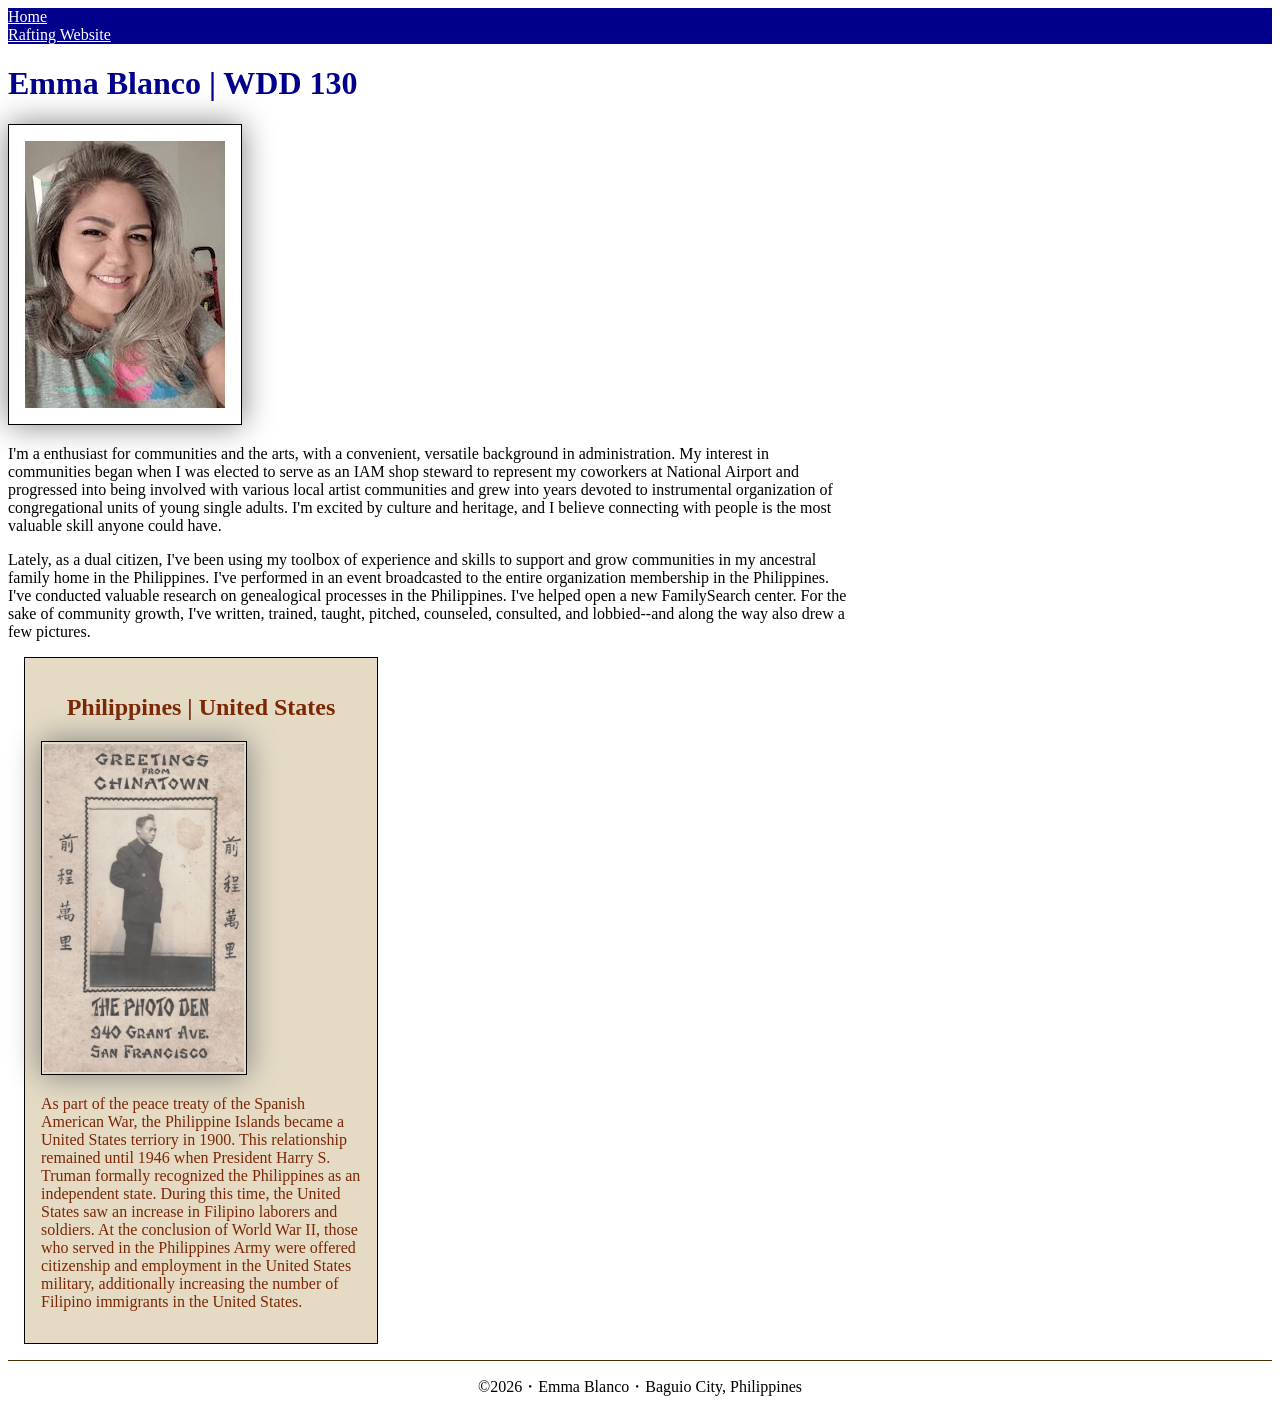
<file: index.html>
<!DOCTYPE html>
<html lang="en">
<head>
    <meta charset="UTF-8">
    <meta name="viewport" content="width=device-width, initial-scale=1.0">
    <link rel="stylesheet" href="styles/styles.css">
    <title>Emma Blanco | WDD 130</title>
    <meta name="description" content="Emma Blanco | WDD 130 | Web Fundamentals Class Portfolio">
    <meta name="author" content="Emma Blanco">

</head>
<body>
    <header>
        <nav>
            <a href="#">Home</a>
            <a href="wwr/">Rafting Website</a>
        </nav>
    </header>
    <main>
    <h1>Emma Blanco | WDD 130</h1>
    <img src="images/profile.jpg" alt="Profile picture of Emma Blanco" width="200">
    <p>I'm a enthusiast for communities and the arts, with a convenient, versatile background in administration. My interest in communities began when I was elected to serve as an IAM shop steward to represent my coworkers at National Airport and progressed into being involved with various local artist communities and grew into years devoted to instrumental organization of congregational units of young single adults. I'm excited by culture and heritage, and I believe connecting with people is the most valuable skill anyone could have.</p>

    <p>Lately, as a dual citizen, I've been using my toolbox of experience and skills to support and grow communities in my ancestral family home in the Philippines. I've performed in an event broadcasted to the entire organization membership in the Philippines. I've conducted valuable research on genealogical processes in the Philippines. I've helped open a new FamilySearch center. For the sake of community growth, I've written, trained, taught, pitched, counseled, consulted, and lobbied--and along the way also drew a few pictures.</p>
    </main>
    <aside>
        <h2>Philippines | United States</h2>
        <img src="images/filipino-in-chinatown-opt.jpg" alt="Filipino man in Chinatown SF" width="200">
        <p>As part of the peace treaty of the Spanish American War, the Philippine Islands became a United States terriory in 1900. This relationship remained until 1946 when President Harry S. Truman formally recognized the Philippines as an independent state. During this time, the United States saw an increase in Filipino laborers and soldiers. At the conclusion of World War II, those who served in the Philippines Army were offered citizenship and employment in the United States military, additionally increasing the number of Filipino immigrants in the United States.</p> 
    </aside>
    <footer>
        <p>©2026・Emma Blanco・Baguio City, Philippines</p>
    </footer>
</body>
</html>
</file>
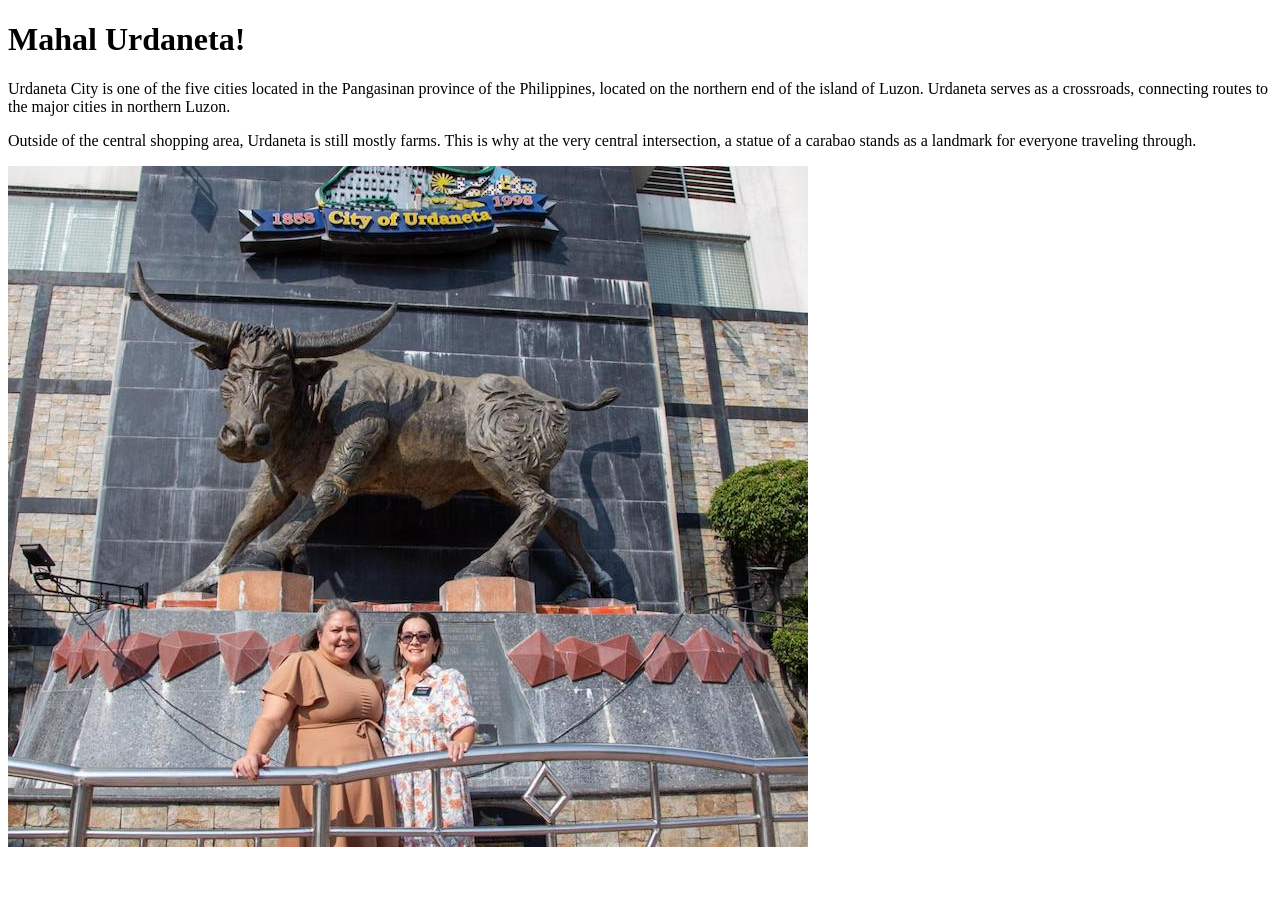
<file: week01/favorite-city.html>
<!DOCTYPE html>
<html lang="en">

<head>
    <meta charset="UTF-8">
    <meta name="viewport" content="width=device-width, initial-scale=1.0">
    <title>Document</title>
</head>

<body>
    <h1>Mahal Urdaneta!</h1>
    <p>Urdaneta City is one of the five cities located in the Pangasinan province of the
        Philippines, located on the northern end of the island of Luzon. Urdaneta serves as a
        crossroads, connecting routes to the major cities in northern Luzon.</p>
    <p>Outside of the central shopping area, Urdaneta is still mostly farms. This is why at the very
        central intersection, a statue of a carabao stands as a landmark for everyone traveling
        through.</p>
    <img src="images/urd-caribao-small.jpg" alt="Tourists with the Urdaneta carabao">
</body>

</html>
</file>
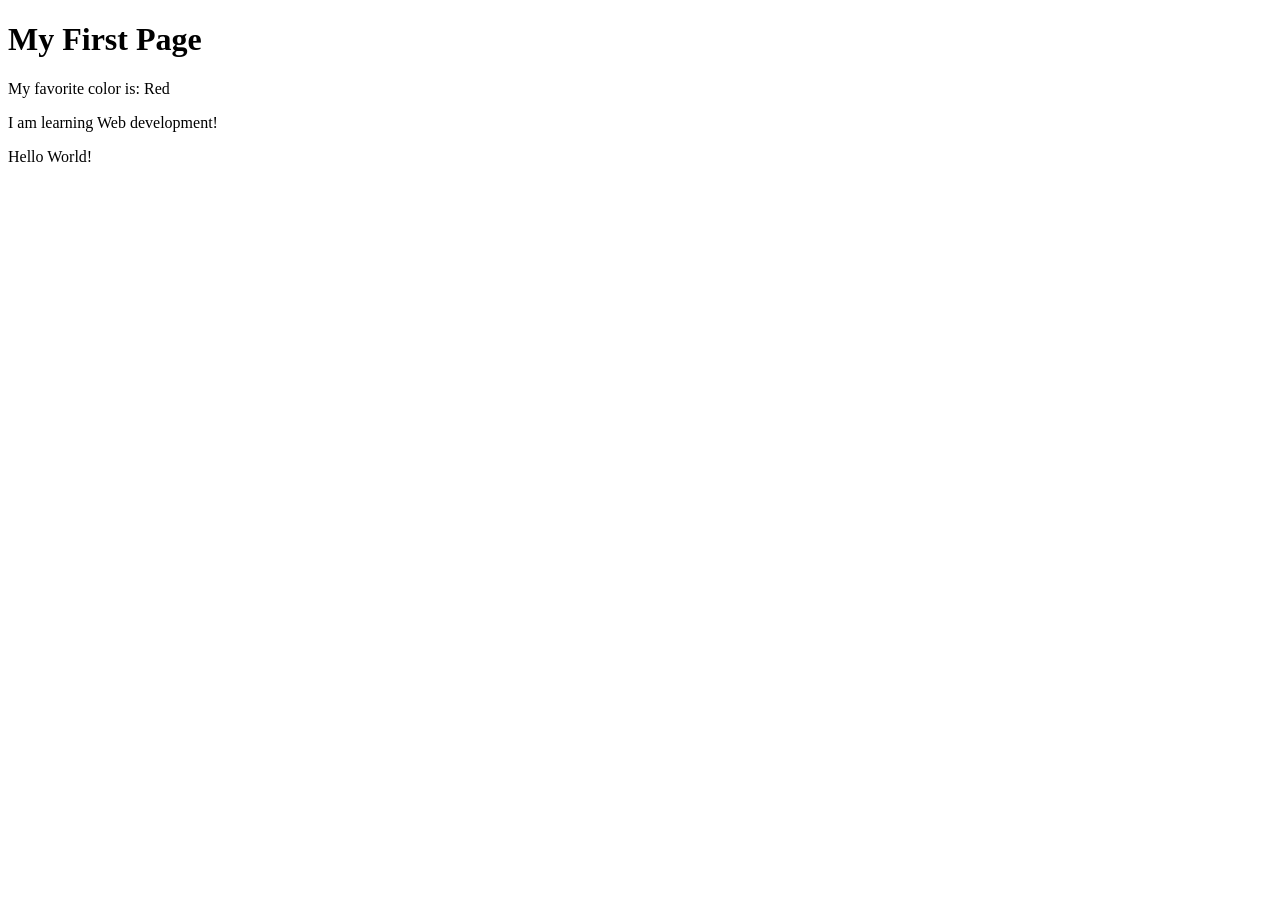
<file: week01/first-page.html>
<!DOCTYPE html>
<html lang="en">

<head>
    <meta charset="UTF-8">
    <meta name="viewport" content="width=device-width, initial-scale=1.0">
    <title>My First Page</title>
</head>

<body>
    <h1>My First Page</h1>
    <p>My favorite color is: Red </p>

    <p>I am learning Web development!</p>
    <p>Hello World!</p>
</body>

</html>
</file>
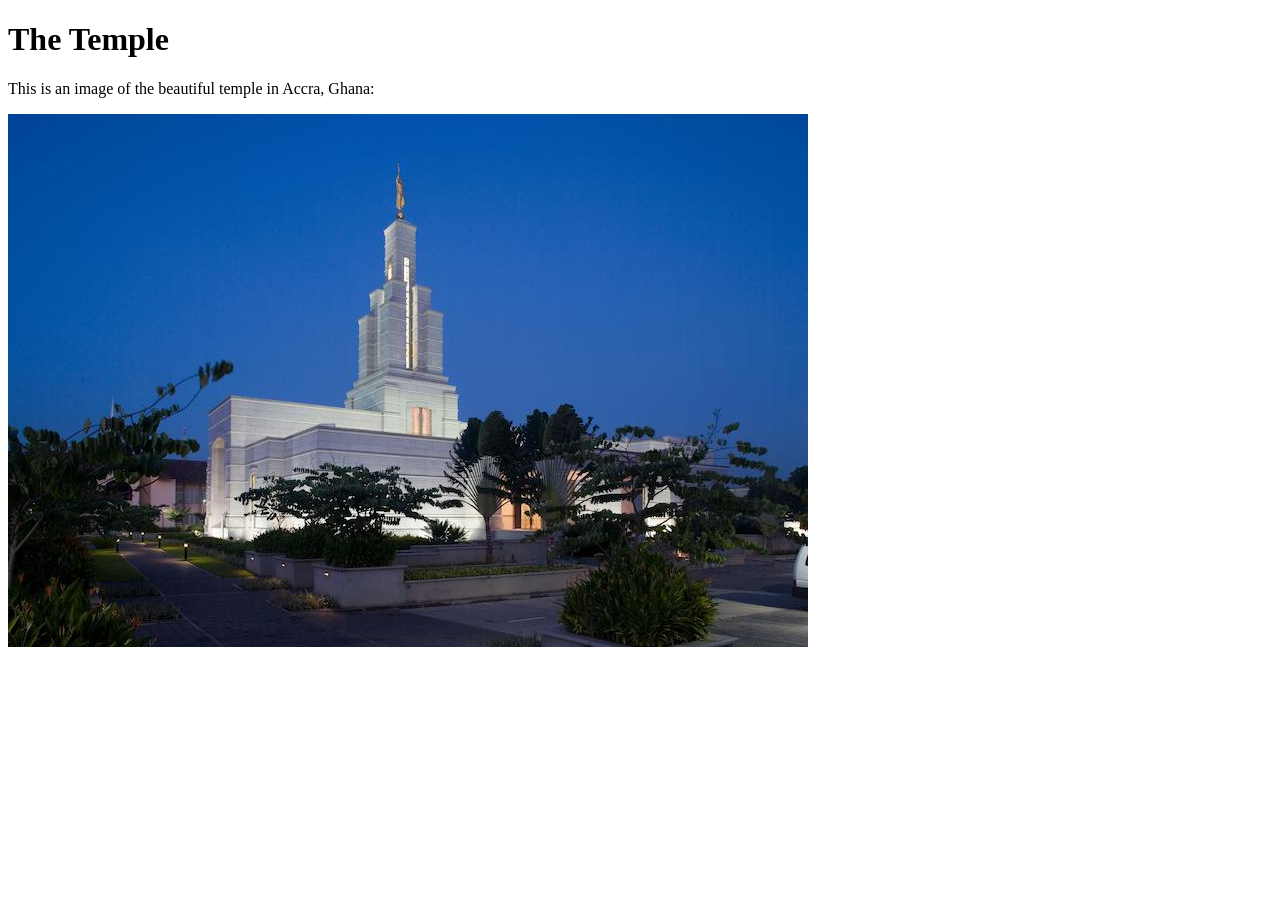
<file: week01/images-solution.html>
<!DOCTYPE html>
<html lang="en">
<head>
    <meta charset="UTF-8">
    <meta name="viewport" content="width=device-width, initial-scale=1.0">
    <title>Temple Image</title>
</head>
<body>
    <h1>The Temple</h1>
    <p>This is an image of the beautiful temple in Accra, Ghana:</p>
    <img src="images/temple-small.jpg" alt="The Accra Ghana Temple">
    
</body>
</html>
</file>
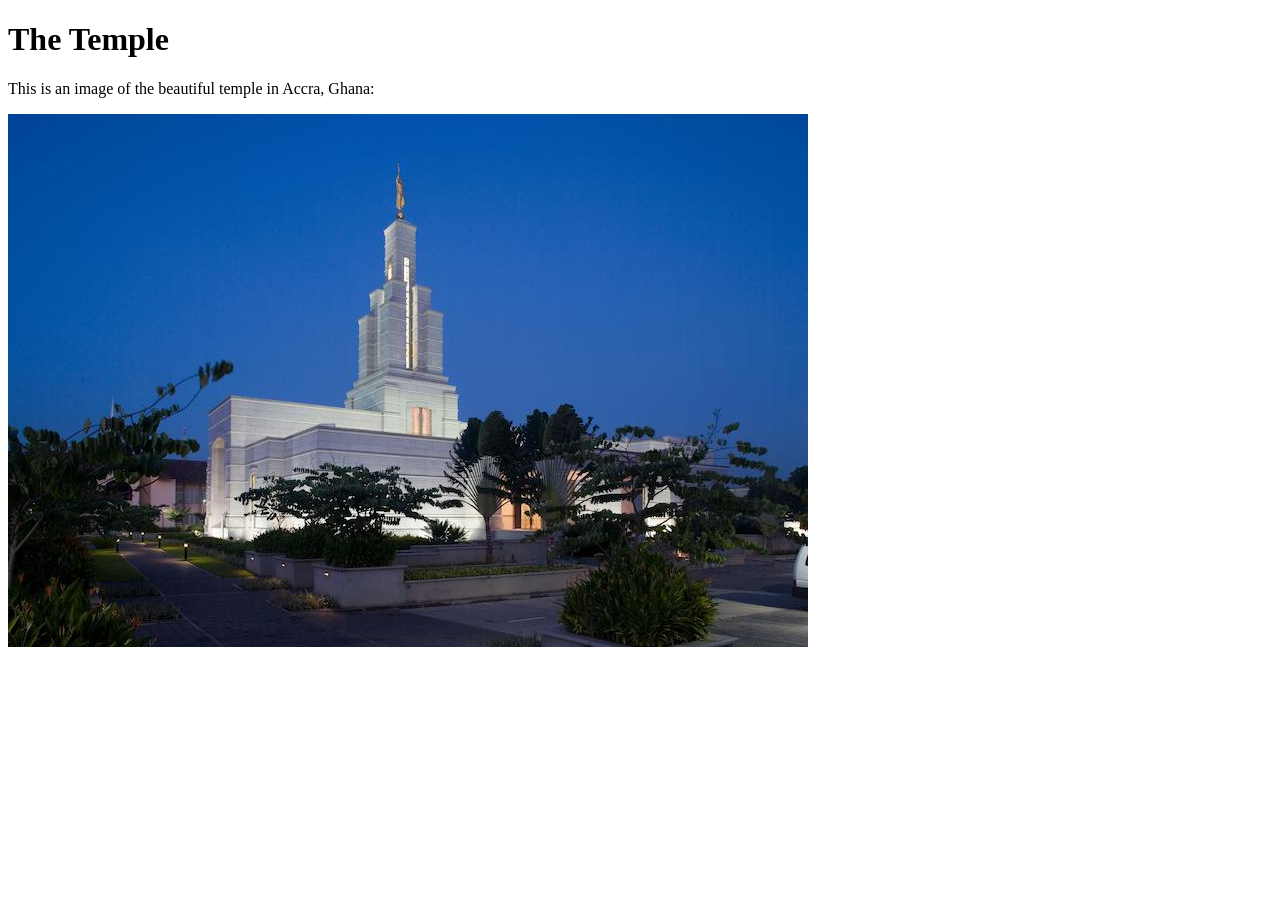
<file: week01/images.html>
<!DOCTYPE html>
<html lang="en">

<head>
    <meta charset="UTF-8">
    <meta name="viewport" content="width=device-width, initial-scale=1.0">
    <title>Temple Image</title>
</head>

<body>
    <h1>The Temple</h1>
    <p>This is an image of the beautiful temple in Accra, Ghana:</p>
    <img src="images/temple-small.jpg" alt="The Accra Ghana Temple">

</body>

</html>
</file>
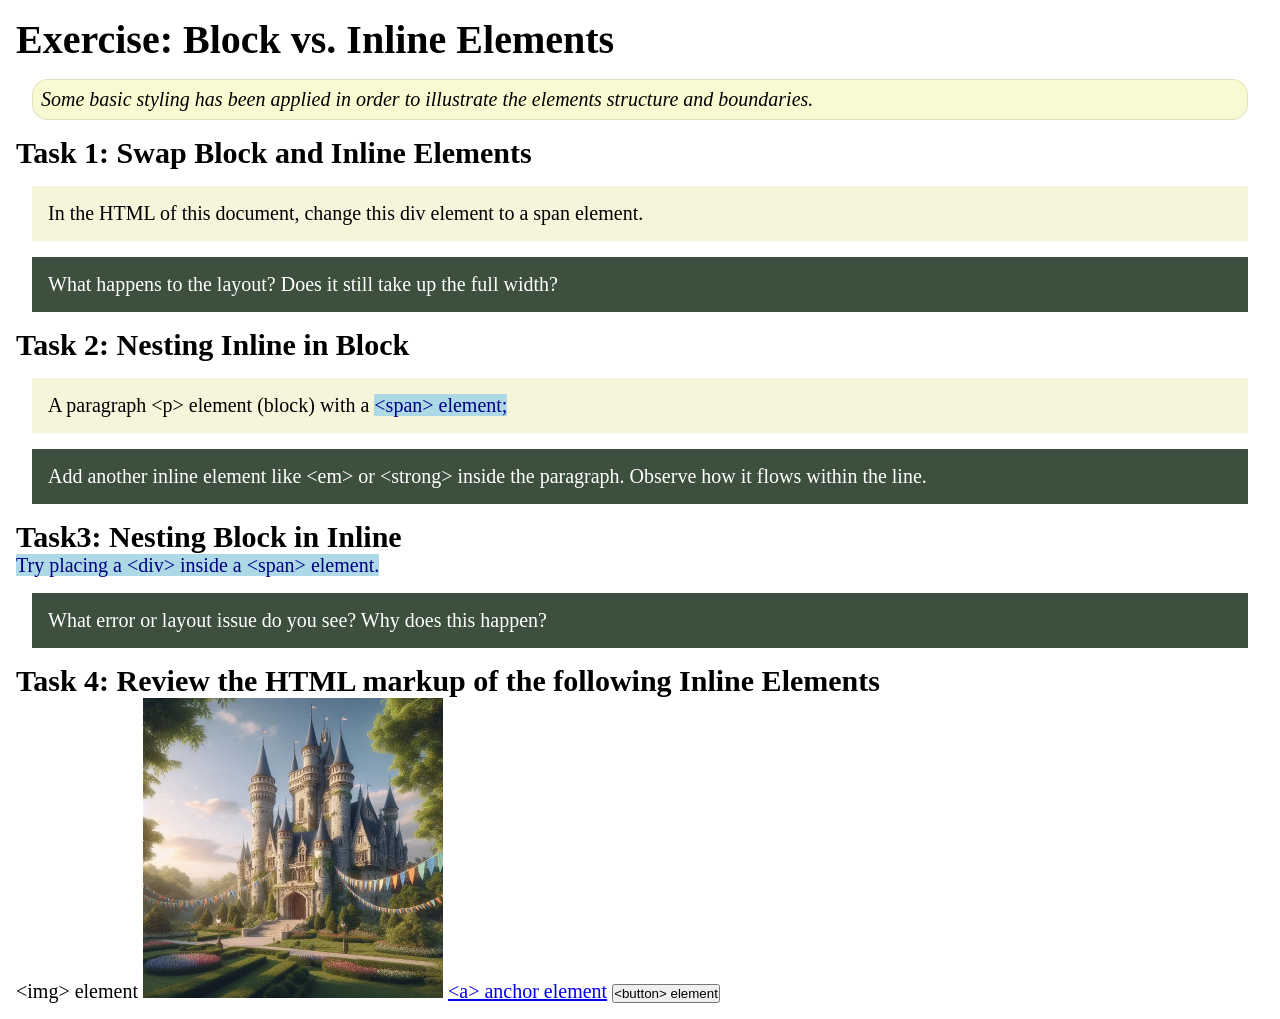
<file: week02/block-vs-inline.html>
<!DOCTYPE html>
<html lang="en">

<head>
    <meta charset="UTF-8">
    <meta name="viewport" content="width=device-width, initial-scale=1.0">
    <title>Exercise: Block vs. Inline Elements</title>
    <link rel="stylesheet" href="styles/block-vs-inline.css">
</head>

<body>
    <main>
        <h1>Exercise: Block vs. Inline Elements</h1>
        <p class="note">Some basic styling has been applied in order to illustrate the elements structure and
            boundaries.</p>

        <h2>Task 1: Swap Block and Inline Elements</h2>
        <div>In the HTML of this document, change this div element to a span element.</div>

        <p class="question">What happens to the layout? Does it still take up the full width?</p>

        <h2>Task 2: Nesting Inline in Block</h2>
        <p>A paragraph &lt;p&gt; element (block) with a <span>&lt;span&gt; element;</span></p>
        <p class="question">Add another inline element like &lt;em&gt; or &lt;strong&gt; inside the paragraph. Observe
            how it flows within the line.</p>

        <h2>Task3: Nesting Block in Inline</h2>
        <span>Try placing a &lt;div&gt; inside a &lt;span&gt; element.</span>
            <p class="question">What error or layout issue do you see? Why does this happen?</p>


            <h2>Task 4: Review the HTML markup of the following Inline Elements</h2>
        &lt;img&gt; element
        <img src="images/castle.webp" alt="placeholder image (images are inline)" width="300" height="300">
        <a href="https://churchofjesuschrist.org">&lt;a&gt; anchor element</a>
        <button type="button">&lt;button&gt; element</button>
    </main>
</body>

</html>
</file>
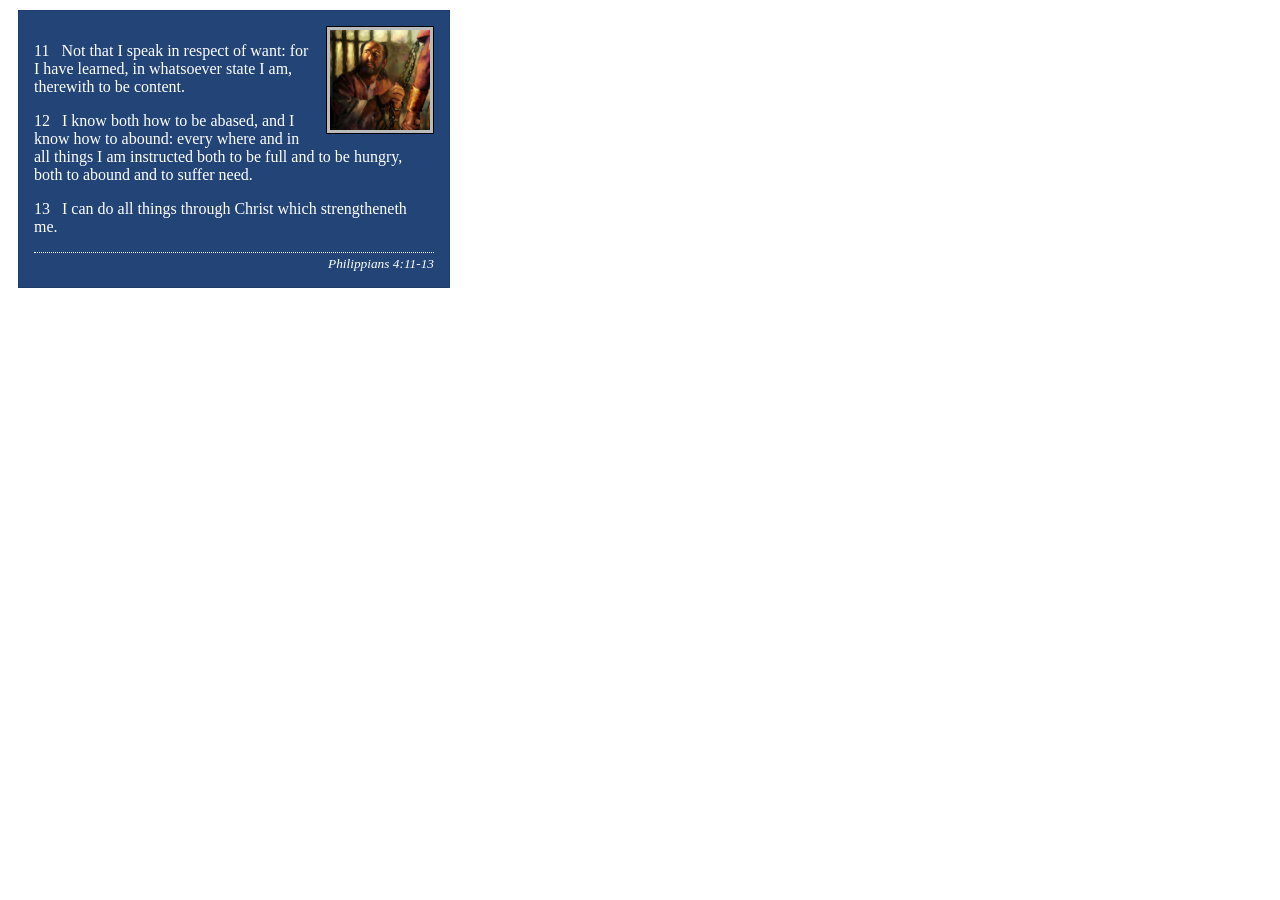
<file: week02/box-model-solution.html>
<!DOCTYPE html>
<html lang="en">
<head>
    <meta charset="UTF-8">
    <meta name="viewport" content="width=device-width, initial-scale=1.0">
    <title>Box Model Activity</title>
    <link rel="stylesheet" href="styles/box-model-solution.css">
</head>
<body>
    <main>
        <div class="callout">
            <img src="images/apostle-paul-imprisoned.webp" alt="Paul the Apostle - Imprisoned in Rome" width="200" height="200">
            <blockquote>
                <p>11 &nbsp; Not that I speak in respect of want: for I have learned, in whatsoever state I am, therewith to be content.</p>
                <p>12 &nbsp; I know both how to be abased, and I know how to abound: every where and in all things I am instructed both to be full and to be hungry, both to abound and to suffer need.</p>
                <p>13 &nbsp; I can do all things through Christ which strengtheneth me.</p>
            </blockquote>
            <cite>Philippians 4:11-13</cite>
        </div>
    </main>
</body>
</html>
</file>
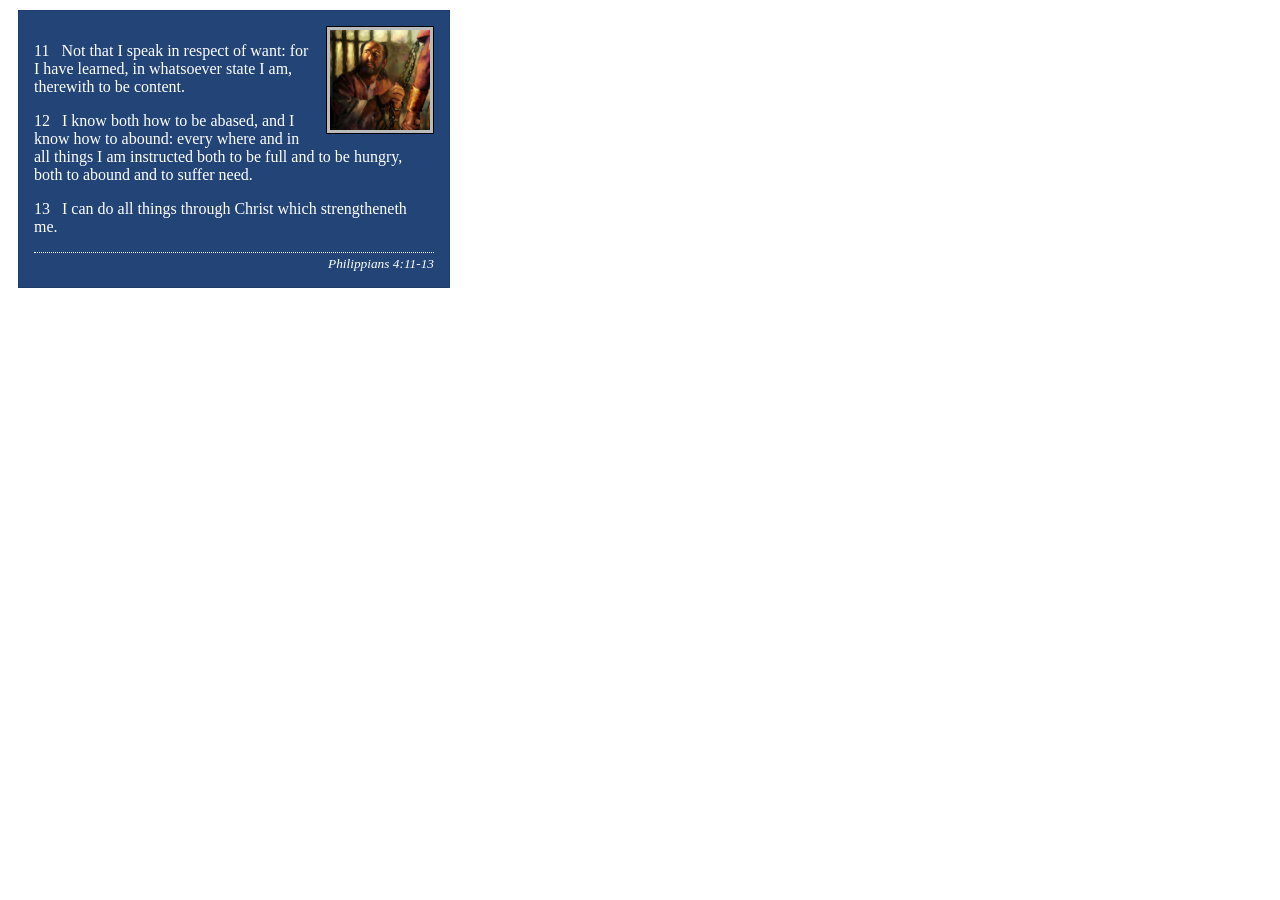
<file: week02/box-model.html>
<!DOCTYPE html>
<html lang="en">
<head>
    <meta charset="UTF-8">
    <meta name="viewport" content="width=device-width, initial-scale=1.0">
    <link rel="stylesheet" href="styles/box-model.css">
    <title>Box Model Activity</title>
</head>
<body>
    <main>
        <div class="callout">
            <img src="images/apostle-paul-imprisoned.webp" alt="Paul the Apostle - Imprisoned in Rome" width="200" height="200">
            <blockquote>
                <p>11 &nbsp; Not that I speak in respect of want: for I have learned, in whatsoever state I am, therewith to be content.</p>
                <p>12 &nbsp; I know both how to be abased, and I know how to abound: every where and in all things I am instructed both to be full and to be hungry, both to abound and to suffer need.</p>
                <p>13 &nbsp; I can do all things through Christ which strengtheneth me.</p>
            </blockquote>
            <cite>Philippians 4:11-13</cite>
        </div>
    </main>
</body>
</html>
</file>
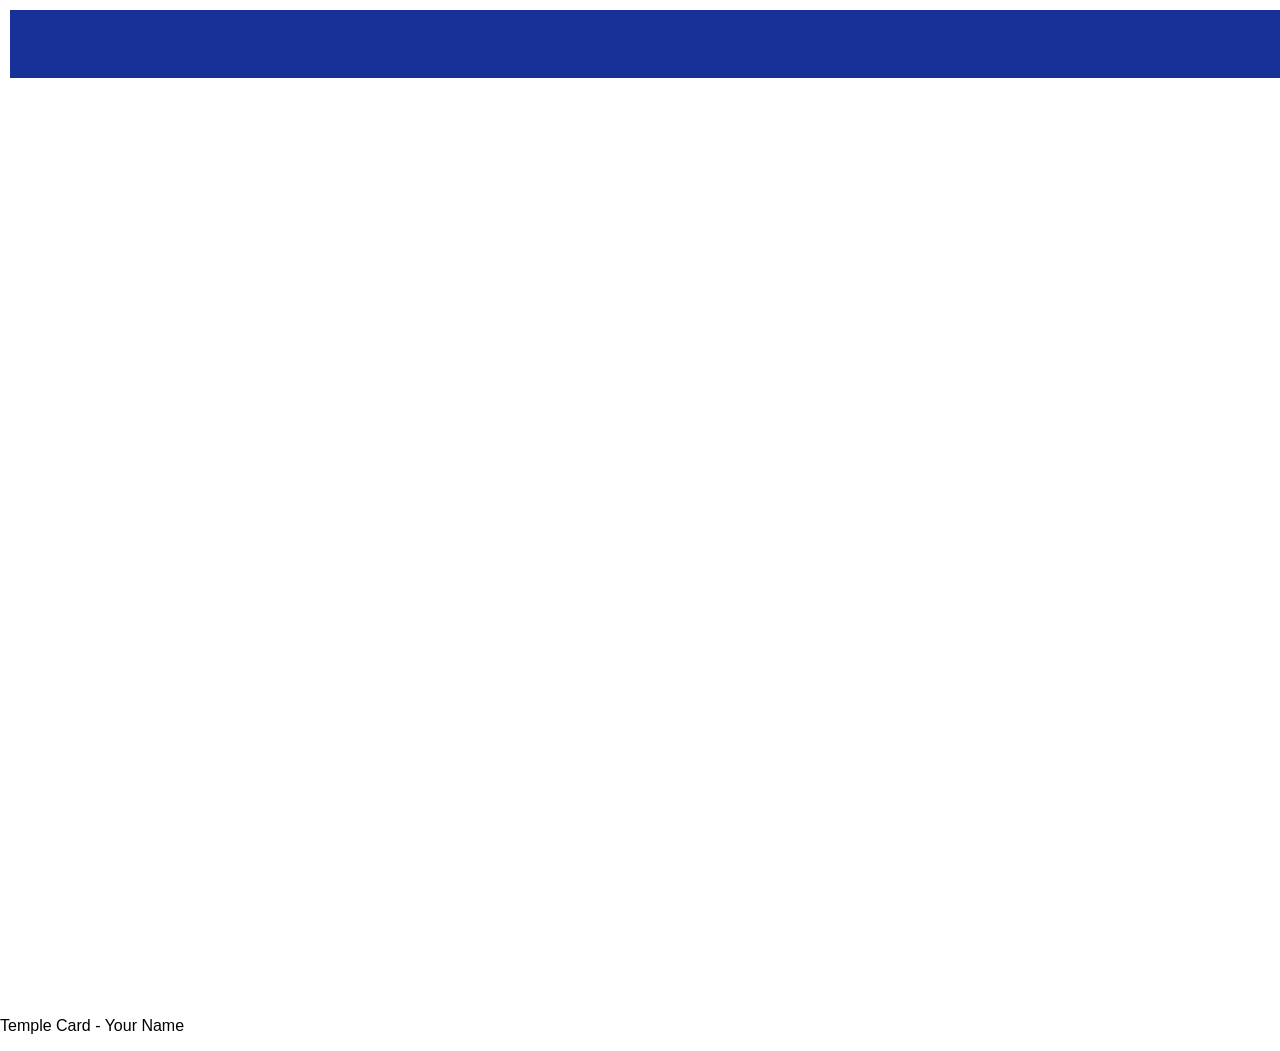
<file: week02/temple.html>
<!DOCTYPE html>
<html lang="en">

<head>
    <meta charset="UTF-8">
    <meta name="viewport" content="width=device-width, initial-scale=1.0">
    <title>Temple Card - Abidjan Cote d'Ivoire</title>
    <link rel="stylesheet" href="styles/temple.css">
</head>

<body>
    <header>
        <p>Temples of the Church of Jesus Christ of Latter-day Saints</p>
    </header>
    <main>
        <h1>Abidjan Cote d'Ivoire</h1>
        <picture>
            <img src="images/abidjan-ivory-coast.jpeg" alt="Abidjan Cote d'Ivoire Temple">
        </picture>
        <section>
            <h2>About the Temple</h2>
            <p>The Abidjan Ivory Coast Temple is the seventh temple built in Africa and the first for Ivory Coast (Côte
                d'Ivoire).</p>
            <p>Dedicated 25 May 2025: <a
                    href="https://www.churchofjesuschrist.org/temples/dedicatory-prayer/abidjan-ivory-coast-temple/2025-05-25?lang=eng"
                    target="_blank" rel="noopener noreferrer">Dedicatory Prayer</a></p>
        </section>
        <section>
            <h2>Visiting Information</h2>
            <ul>
                <li>Location: Lot 118 Riviera Attoban Cocody Abidjan Cote d'Ivoire</li>
                <li>Hours: Check Ordinance Schedule</li>
                <li>Phone: +225 25 22 0 18010</li>
                <li>Housing: Available</li>
            </ul>
        </section>
    </main>
    <footer>
        <p>Temple Card - Your Name</p>
    </footer>
</body>

</html>
</file>
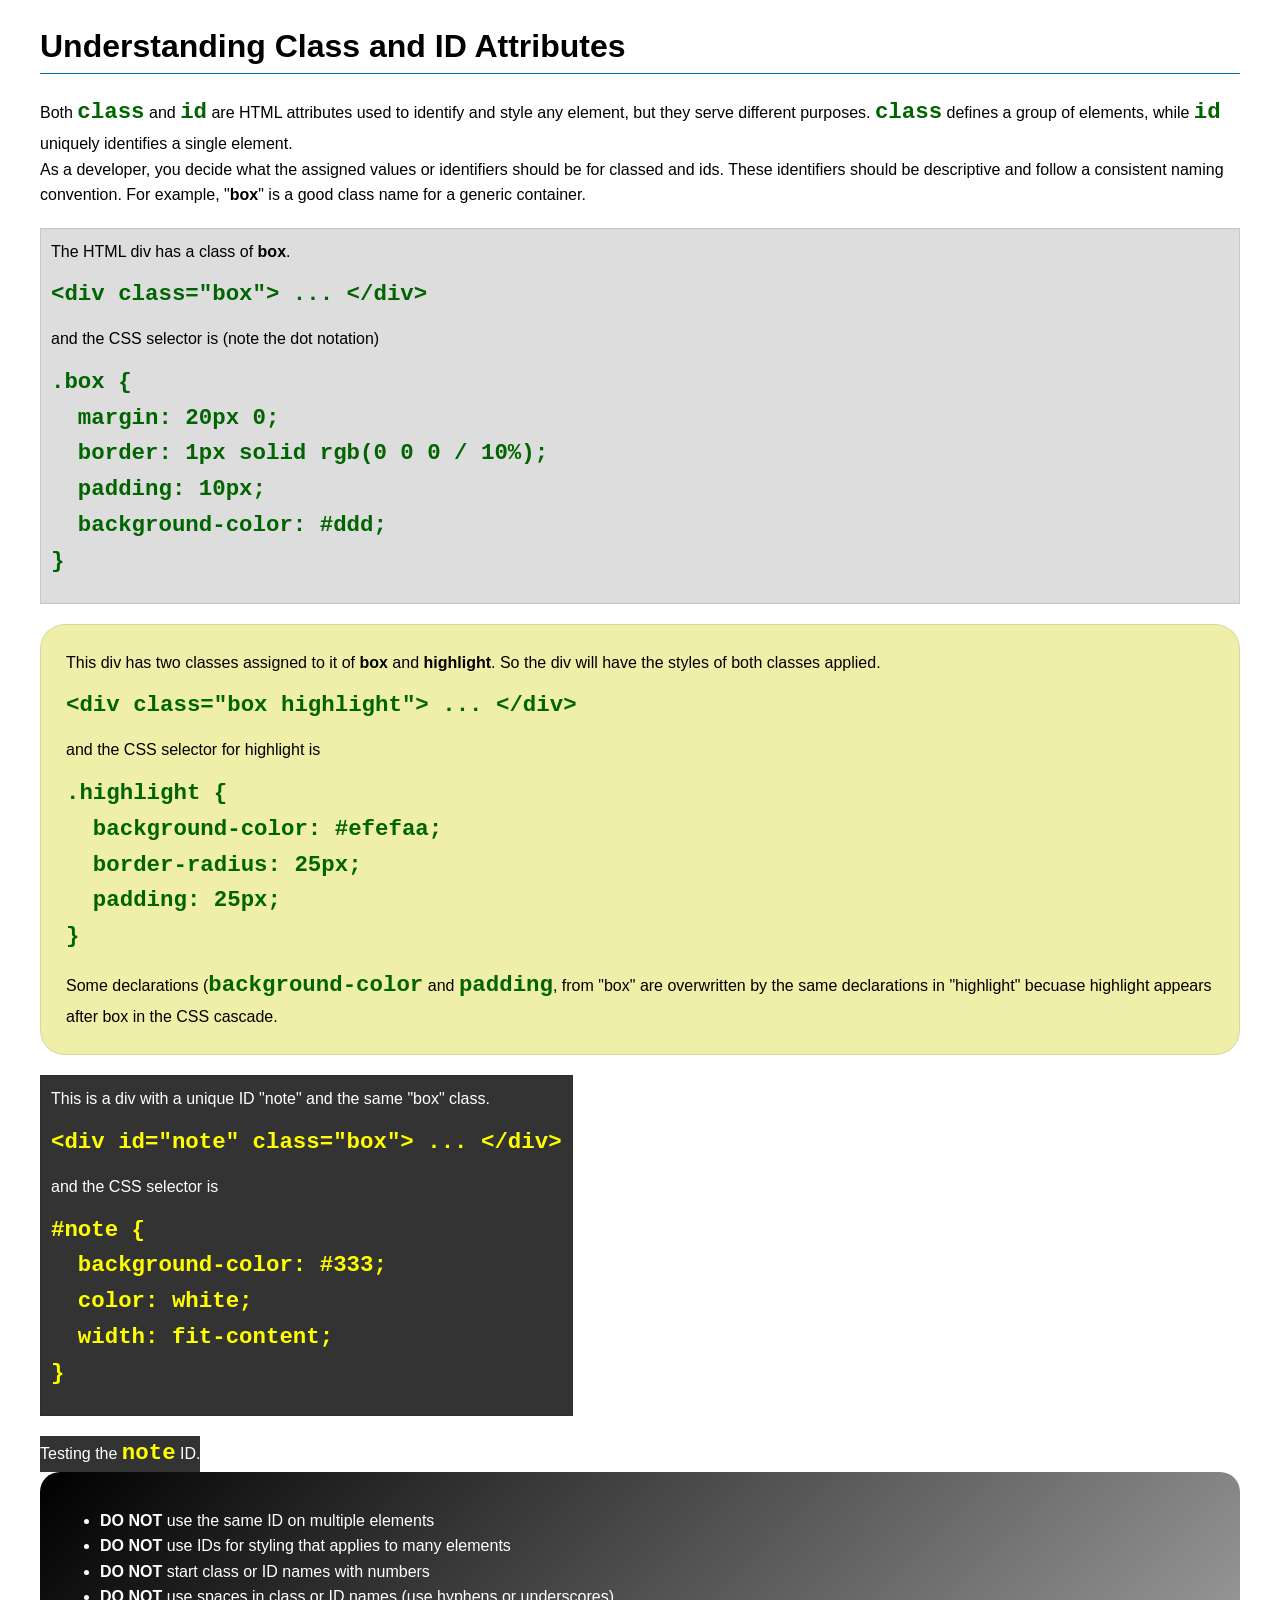
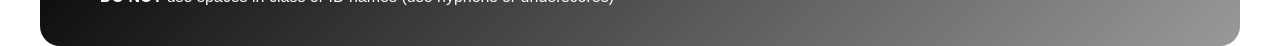
<file: week03/class-and-id.html>
<!DOCTYPE html>
<html lang="en">

<head>
    <meta charset="UTF-8">
    <meta name="viewport" content="width=device-width, initial-scale=1.0">
    <title>Class vs ID Attributes</title>
    <link rel="stylesheet" href="styles/class-and-id.css">
</head>

<body>
    <h1>Understanding Class and ID Attributes</h1>
    <p>Both <code>class</code> and <code>id</code> are HTML attributes used to identify and style any element, but they
        serve different purposes. <code>class</code> defines a group of elements, while <code>id</code> uniquely
        identifies a single element.</p>
    <p>As a developer, you decide what the assigned values or identifiers should be for classed and ids. These
        identifiers should be
        descriptive and follow a consistent naming convention. For example, "<strong>box</strong>" is a good class name
        for a generic container.</p>
    <div class="box">
        <p>The HTML div has a class of <strong>box</strong>.</p>
        <pre><code class="html">&lt;div class="box"&gt; ... &lt;/div&gt;</code></pre>
        and the CSS selector is (note the dot notation)
        <pre><code class="css">.box {
  margin: 20px 0;
  border: 1px solid rgb(0 0 0 / 10%);
  padding: 10px;
  background-color: #ddd; 
}</code></pre>
    </div>

    <div class="box highlight">
        <p>This div has two classes assigned to it of <strong>box</strong> and <strong>highlight</strong>. So the div
            will have the styles of both classes applied.</p>
        <pre><code class="html">&lt;div class="box highlight"&gt; ... &lt;/div&gt;</code></pre>
        and the CSS selector for highlight is
        <pre><code class="css">.highlight {
  background-color: #efefaa;
  border-radius: 25px;
  padding: 25px;
}</code></pre>
<p>Some declarations (<code>background-color</code> and <code>padding</code>, from "box" are overwritten by the same declarations in "highlight" becuase highlight appears after box in the CSS cascade.</p>
    </div>

    <div id="note" class="box">
        <p>This is a div with a unique ID "note" and the same "box" class.</p>
        <pre><code class="html">&lt;div id="note" class="box"&gt; ... &lt;/div&gt;</code></pre>
        and the CSS selector is
        <pre><code class="css">#note {
  background-color: #333;
  color: white;
  width: fit-content;
}</code></pre>
    </div>

    <div id="note">
        <p>Testing the <code>note</code> ID.</p>
    </div>

    <section id="best-practice">
        <ul>
            <li><strong>DO NOT</strong> use the same ID on multiple elements</li>
            <li><strong>DO NOT</strong> use IDs for styling that applies to many elements</li>
            <li><strong>DO NOT</strong> start class or ID names with numbers</li>
            <li><strong>DO NOT</strong> use spaces in class or ID names (use hyphens or underscores)</li>
        </ul>
    </section>




</body>

</html>
</file>
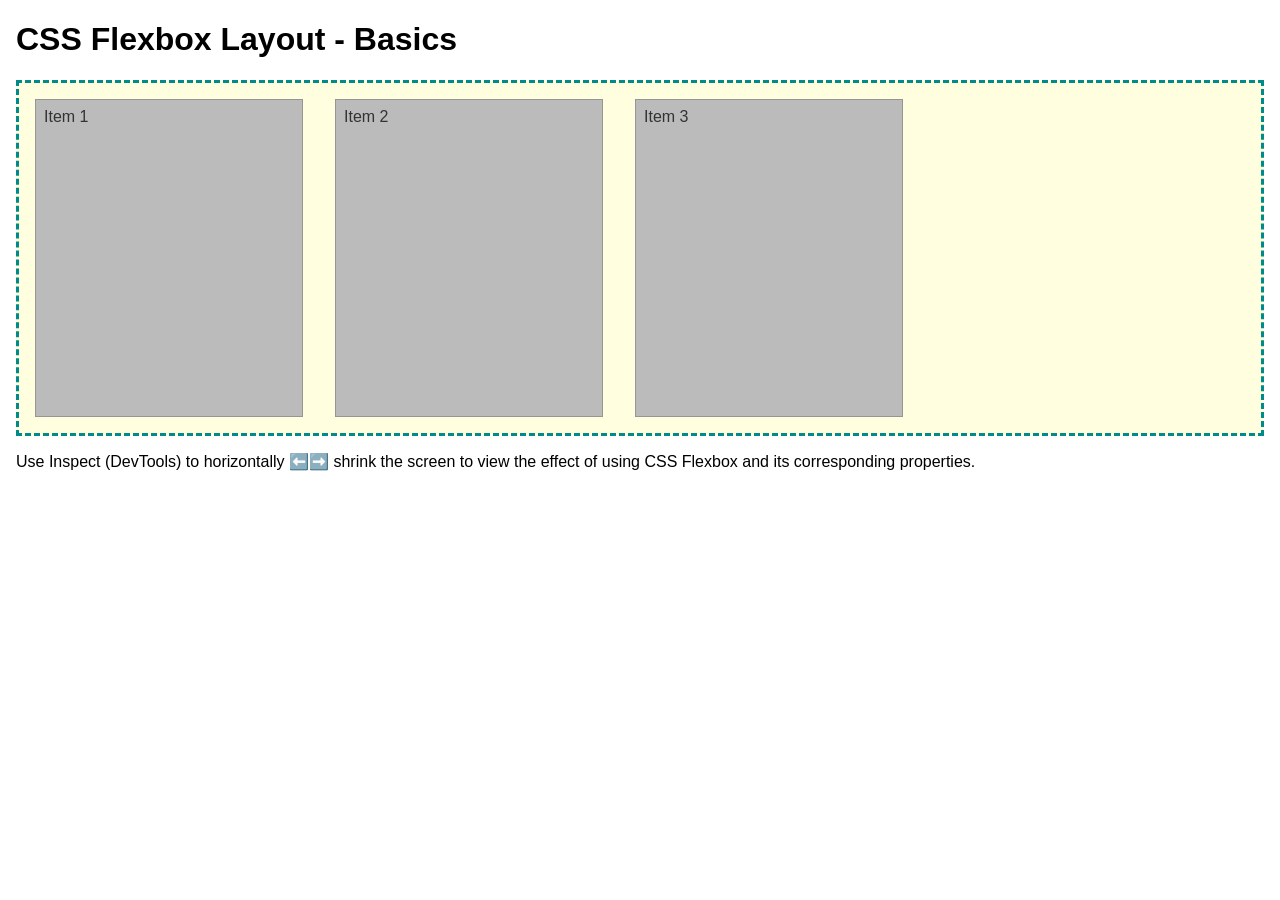
<file: week04/flexbox-layout.html>
<!DOCTYPE html>
<html lang="en">
<head>
    <meta charset="UTF-8">
    <meta name="viewport" content="width=device-width, initial-scale=1.0">
    <title>CSS Flexbox Layout - Basics</title>
    <link rel="stylesheet" href="styles/flexbox.css">
</head>
<body>
    <main>
        <h1>CSS Flexbox Layout - Basics</h1>
        <div class="flex-container">
            <div class="flex-item item1">Item 1</div>
            <div class="flex-item item2">Item 2</div>
            <div class="flex-item item3">Item 3</div>
        </div>
        <p>Use Inspect (DevTools) to horizontally ⬅️➡️ shrink the screen to view the effect of using CSS Flexbox and its corresponding properties.</p>
    </main>
</body>
</html>
</file>
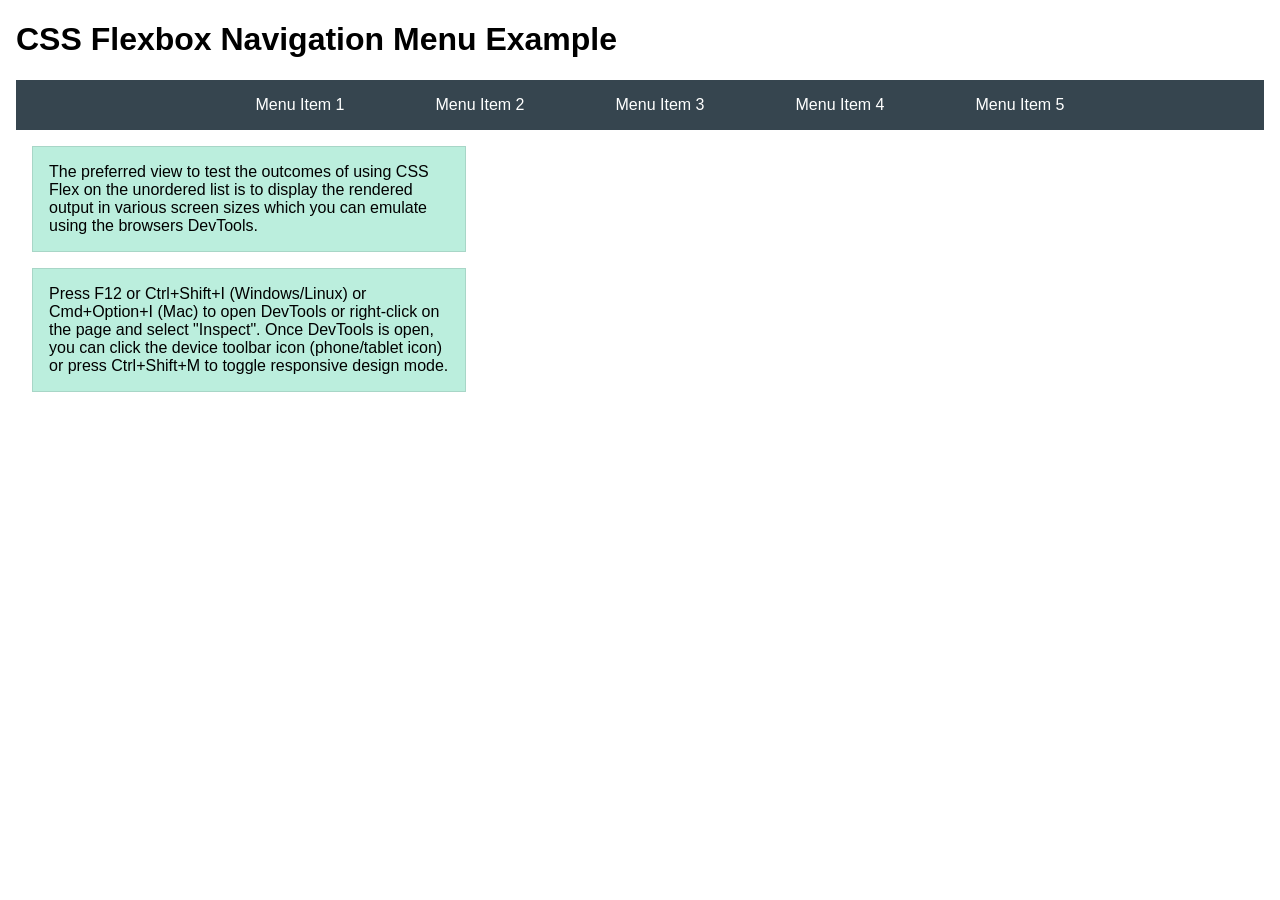
<file: week04/flexbox-menu.html>
<!DOCTYPE html>
<html lang="en">
<head>
    <meta charset="UTF-8">
    <meta name="viewport" content="width=device-width, initial-scale=1.0">
    <title>CSS Flexbox - Navigation Menu</title>
    <link rel="stylesheet" href="styles/flexbox-menu.css">
</head>
<body>
    <main>
        <h1>CSS Flexbox Navigation Menu Example</h1>
        <nav>
            <ul>
                <li><a href="#">Menu Item 1</a></li>
                <li><a href="#">Menu Item 2</a></li>
                <li><a href="#">Menu Item 3</a></li>
                <li><a href="#">Menu Item 4</a></li>
                <li><a href="#">Menu Item 5</a></li>
            </ul>
        </nav>
        <p>The preferred view to test the outcomes of using CSS Flex on the unordered list is to display the rendered output in various screen sizes which you can emulate using the browsers DevTools.</p>

        <p>Press F12 or Ctrl+Shift+I (Windows/Linux) or Cmd+Option+I (Mac) to open DevTools or right-click on the page and select "Inspect". Once DevTools is open, you can click the device toolbar icon (phone/tablet icon) or press Ctrl+Shift+M to toggle responsive design mode.</p>

                      
        
    </main>
</body>
</html>
</file>
<file: styles/styles.css>
nav {
    background-color: darkblue;
    padding: 10 px;
}

nav a {
    color: white;
    display: block;
    padding: 20 px;
}

h1 {
    color: darkblue
}

img {
    width: 150px;
    height: auto;
    border: 1px solid black;
    padding: 2px;
    box-shadow: 0 0 30px gray;
}

p {
    padding: 0;
}

main {
    max-width: 840px;
}

aside {
    width: 20rem;
    margin: 1rem;
    border: 1px solid rgb(0, 0, 0);
    padding: 1rem;
    background-color: #e5dbc5;
    color: #7b2704;
}

aside h2 {
    text-align: center;
}

aside img {
    width: 200px;
    height: auto;
}

main img {
    width: 200px;
    height: auto;
    border: 1px solid rgb(0, 0, 0);
    padding: 1rem;
    box-shadow: 0 0 30px gray;
}

footer {
    margin-top: 10px;
    border-top: 1px solid #492e02;
    text-align: center;
}
</file>
<file: week02/styles/block-vs-inline.css>
* {
    margin: 0;
    padding: 0;
}

body {
    font-size: 20px;
    margin: 1rem;
}

p,
div {
    background-color: beige;
    margin: 1rem;
    padding: 1rem;
}

span {
    color: navy;
    background-color: lightblue;
}

code {
    margin: 0;
    padding: 0;
    color: green;
    font-size: 1.2rem;
}

.note {
    font-style: italic;
    background-color: lightgoldenrodyellow;
    border-radius: 1rem;
    border: 1px solid rgb(0 0 0 / 10%);
    margin: 1rem;
    padding: .5rem;
}

.question {
    background-color: #3d503d;
    color: #fff;
}
</file>
<file: week02/styles/box-model-solution.css>
.callout {
    max-width: 400px;
    margin: 10px;
    border: 1px solid rgba(0, 0, 0, .1);
    padding: 15px;
    background-color: #247;
    color: #fff;
}

.callout img {
    float: right;
    margin: 0 0 10px 15px;
    border: 1px solid #000;
    padding: 3px;
    background-color: #bbb;
    width: 100px;
    height: auto;
    
}

blockquote {
    margin: 0;
}

cite {
    display: block;
    border-top: 1px dotted #fff;
    padding-top: 3px;
    text-align: right;
    font-size: smaller;
}
</file>
<file: week02/styles/box-model.css>
.callout {
    max-width: 400px;
    margin: 10px;
    border: 1px solid rgba(0, 0, 0, .1);
    padding: 15px;
    background-color: #247;
    color: #fff;
}

.callout img {
	float: right;
    margin: 0 0 10px 15px;
    border: 1px solid #000;
    padding: 3px;
    background-color: #bbb;
    width: 100px;
    height: auto;
}

blockquote {
	margin: 0;
}

cite {
	display: block;
    border-top: 1px dotted #fff;
    padding-top: 3px;
    text-align: right;
    font-size: smaller;
}
</file>
<file: week02/styles/temple.css>
body {
    width: 800%;
    margin: auto;
    font-family: lato, sans-serif;
}

main {
    width: 60%;
    margin: auto;  
}

header {
    background-color: #173199;
    text-align: center;
    color: #fff;
    padding: 1px;
    font-size: 1.3rem;
    margin: 10px;
}

h1{
    text-align: center;
    font-size: 1.5rem;
}
</file>
<file: week03/styles/class-and-id.css>
body {
    font-family: Arial, sans-serif;
    line-height: 1.6;
    margin: 0;
    padding: 0 40px;
}

h1 {
    border-bottom: 1px solid rgb(0 110 182);
    padding-bottom: 0;
}



p {
    margin: 0;
}

code {
    color: darkgreen;
    font-weight: 700;
    font-size: 1.4rem;
}

/* Class examples - can be reused */

.box {
    margin: 20px 0;
    border: 1px solid rgb(0 0 0 / 10%);
    padding: 10px;
    background-color: #ddd; /* this is shorthand for #dddddd */
}

.highlight {
    background-color: #efefaa;
    border-radius: 25px;
    padding: 25px;
}

/* ID examples - should be unique */

#note {
    background-color: #333;
    color: white;
    width: fit-content;
}

#note code {
    color: yellow;
}

#best-practice {
    background: linear-gradient(135deg, #000 0%, #999 100%);
    color: white;
    border-radius: 20px;
    padding: 20px
}
</file>
<file: week04/styles/flexbox.css>
body {
    font-family: Helvetica, Arial, sans-serif;
    margin: 1rem;
}

.flex-container {
    border: 3px dashed darkcyan;
    background-color: lightyellow;
    display: flex;
    flex-wrap: wrap;
}

.flex-item {
    width: 250px;
    margin: 1rem;
    border: 1px solid rgb(0 0 0 / 20%);
    padding: 0.5rem;
    background-color: #bbb;
    color: #333;
}

.item1 {
    min-height: 100px;
}

.item2 {
    min-height: 200px;
}

.item3 {
    min-height: 300px;
}
</file>
<file: week04/styles/flexbox-menu.css>
body {
    font-family: Helvetica, Arial, sans-serif;
    margin: 1rem;
}

nav {
    background-color: #36454f;
}

nav ul {
    list-style-type: none;
    display: flex;
    flex-wrap: wrap;
    max-width: 900px;
    margin: 0 auto;
    justify-content: space-around;
    align-items: center;
}

nav a {
    display: block;
    color: #fff;
    text-align: center;
    padding: 1rem;
    text-decoration: none;
}

p {
    margin: 1rem;
    border: 1px solid rgb(0 0 0 / 10%);
    padding: 1rem;
    background-color: #bed;
    max-width: 400px;
}

#devtools-btn {
    background-color: #36454f;
    color: white;
    border: none;
    padding: 12px 24px;
    margin: 1rem;
    font-size: 16px;
    font-family: Helvetica, Arial, sans-serif;
    border-radius: 4px;
    cursor: pointer;
    transition: background-color 0.3s ease;
}

#devtools-btn:hover {
    background-color: #4a5a6a;
}

#devtools-btn:active {
    background-color: #2a3a4a;
}
</file>
